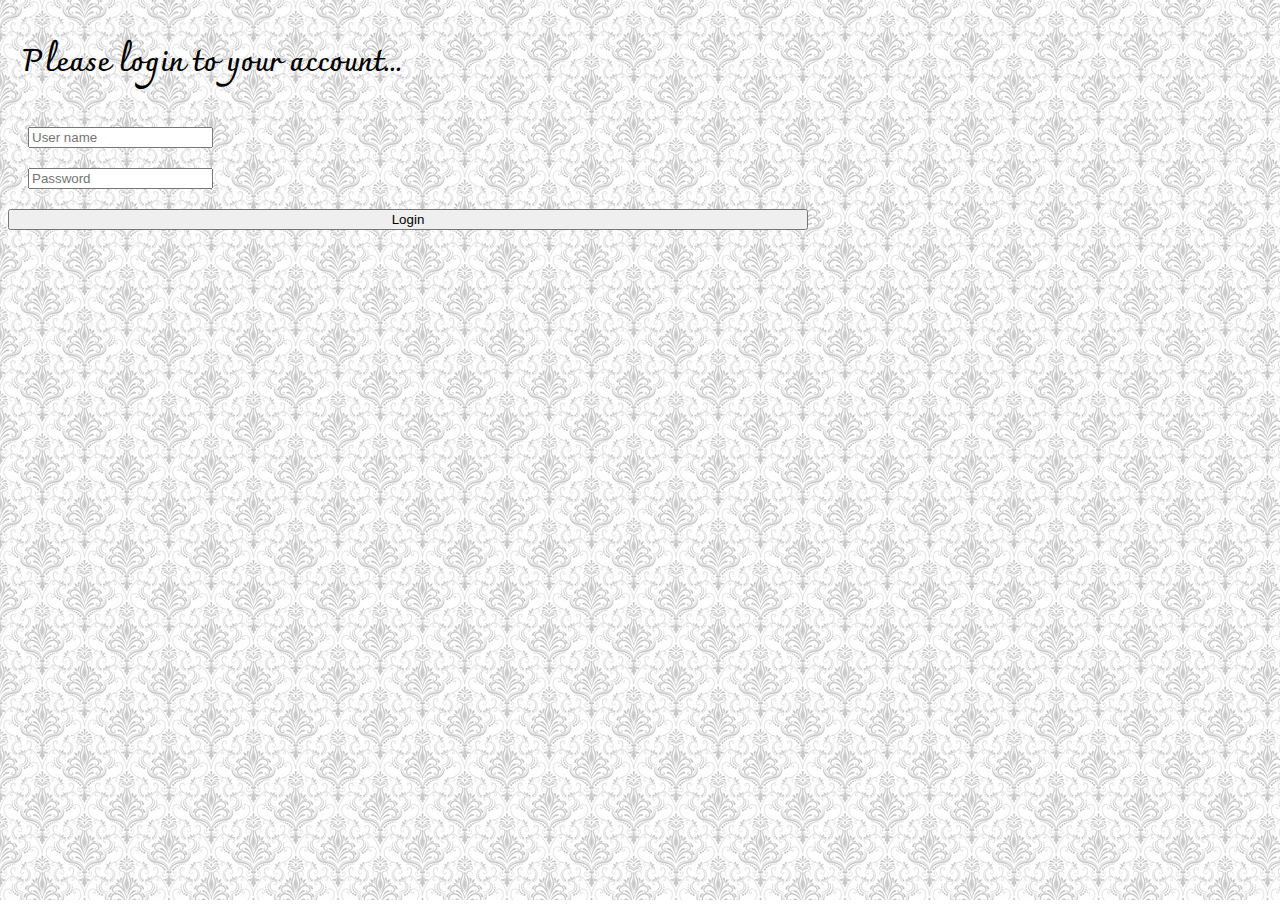
<file: html/gifts/admin/admin_verification.html>
<!DOCTYPE html>
<meta charset="utf-8"/>
<html lang="en">

<div include-html="../../head.html"></div>

<body>
    <div class="container mx-auto">
        <h1>Please login to your account...</h1>

        <div class="input-group-append mx-auto" id="input" style="margin: 20px;">
            <input type="text" class="form-control" placeholder="User name" aria-label="User name" aria-describedby="basic-addon2">
            <br>
        </div>

        <div class="input-group-append mx-auto" id="input" style="margin: 20px;">
            <input type="text" class="form-control" placeholder="Password" aria-label="Password" aria-describedby="basic-addon2">
            <br>
        </div>

        <div class="col-md-4 mx-auto" style="margin-top: 20px;">
            <a  href="main.html#"><button class="btn btn-outline-secondary bg-light" type="button" id="login">Login</button></a>
        </div>
    </div>

    </body>

<script src="../../../js/include.js"></script>
<script>
        includeHTML();
    </script>

</html>
</file>
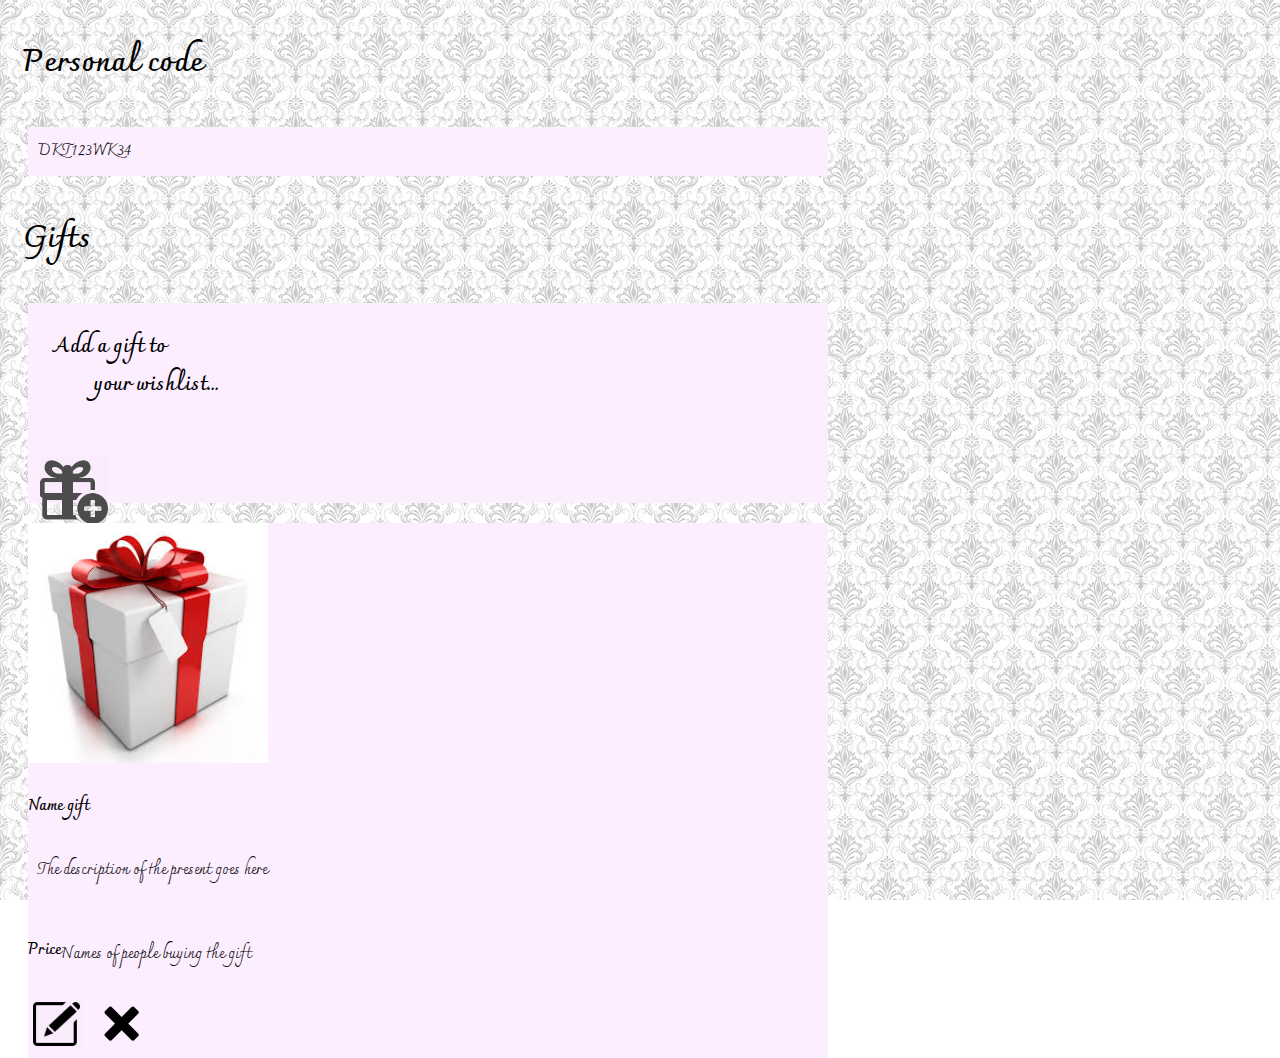
<file: html/gifts/admin/main.html>
<!DOCTYPE html>
<meta charset="utf-8"/>
<html lang="en">

<div include-html="../../head.html"></div>

    <body>

        <h1 class="text-center">Personal code</h1>
        <div class="card mx-auto" style="max-height:200px;">

            <p class="text-center">DKT123WK34</p>
        </div>

        <h1 class="text-center">Gifts</h1>

        <div class="card mx-auto" style="max-height:200px;">
            <h2>Add a gift to <br>&nbsp;&nbsp;&nbsp;&nbsp;&nbsp;&nbsp;&nbsp;&nbsp;your wishlist...</h2>
           <div class="container-fluid text-right"> <img class="card-img-right" src="../../../Images/add.jpg" style="width: 20%; padding: 10px; max-width: 70px;"></div>
        </div>

        <div class="card mx-auto">
            <img class="card-img-top mx-auto" src="../../../Images/gift.jpg" alt="Img of gift" style="width: 30%;">

            <div class="card-body" id="card">
                <h5 class="card-title">
                    Name gift
                </h5>
                <p class="card-text">
                    The description of the present goes here
                </p>
                <h5 style="float: left;">
                    Price
                </h5>
                <p class="card-text" style="padding-top: 30px;">
                    Names of people buying the gift
                </p>
                <div class="container-fluid text-right">
                    <a><img src="../../../Images/edit.jpg" style="width: 10%; max-width: 50px; margin:5px;"></button>
                    <a><img src="../../../Images/delete.jpg" style="width: 10%; max-width: 50px; margin:5px;"></a>
                </div>

            </div>
        </div>
    </body>

    <script src="../../../js/include.js"></script>
    <script>
        includeHTML();
    </script>




</html>
</file>
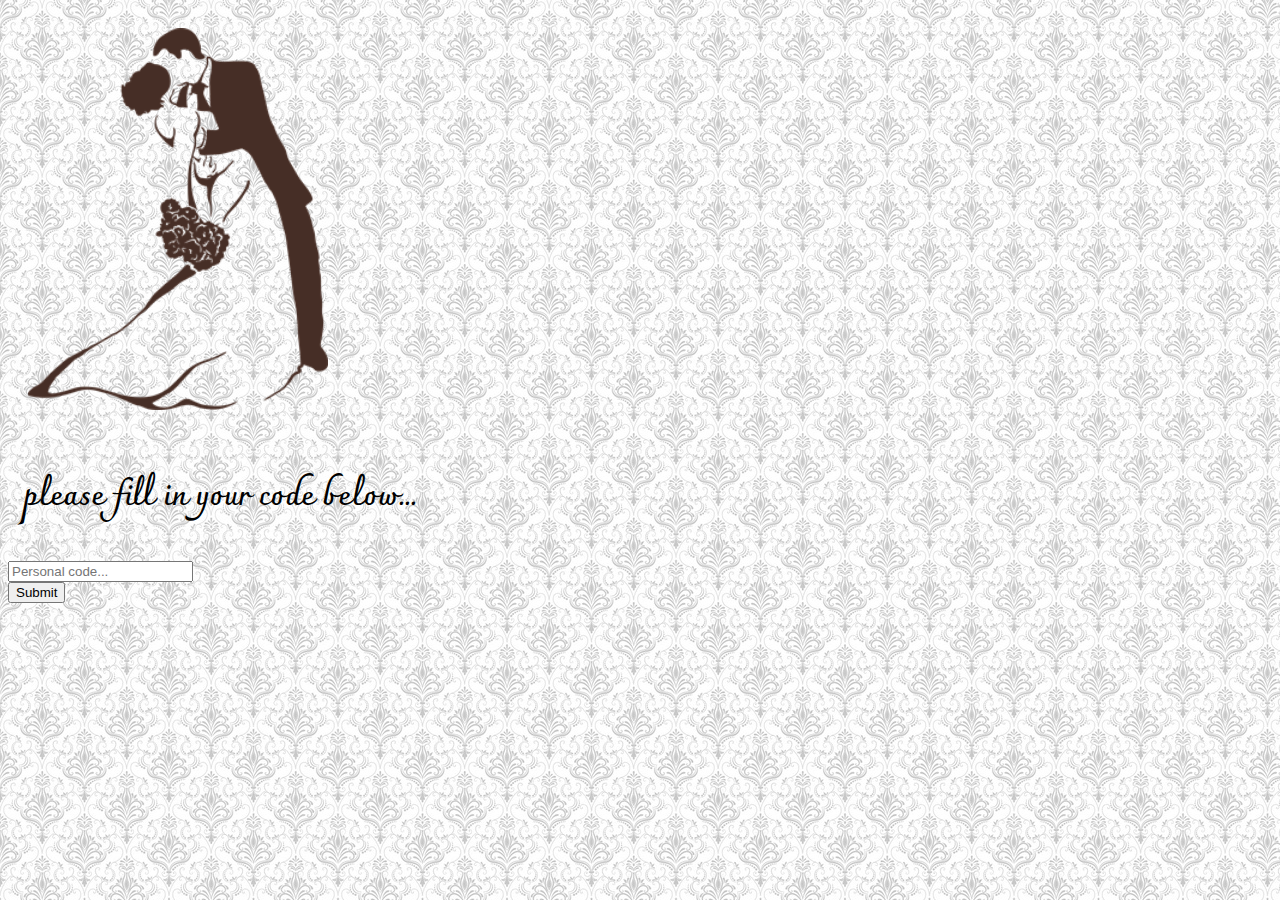
<file: html/gifts/guests/guest_verification.html>
<!DOCTYPE html>
    <html lang="en">
    <meta charset="utf-8"/>

    <div include-html="../../head.html"></div>

    <body>
        <div class="container-fluid text-center">
            <img src="../../../Images/bride_and_groom.jpg" alt="Cinque Terre" id="icon">
        </div>

        <h1 class="text-center">please fill in your code below...</h1>

        <div class="input-group mb-3 mx-auto" id="input">
            <input type="text" class="form-control" placeholder="Personal code..." aria-label="Personal code" aria-describedby="basic-addon2" >
            <div class="input-group-append">
                <a  href="main.html#">
                    <button class="btn btn-outline-secondary bg-light" type="button">
                        Submit
                    </button>
                </a>
            </div>
        </div>
    </body>

    <script src="../../../js/include.js"></script>
    <script>
        includeHTML();
    </script>
</html>
</file>
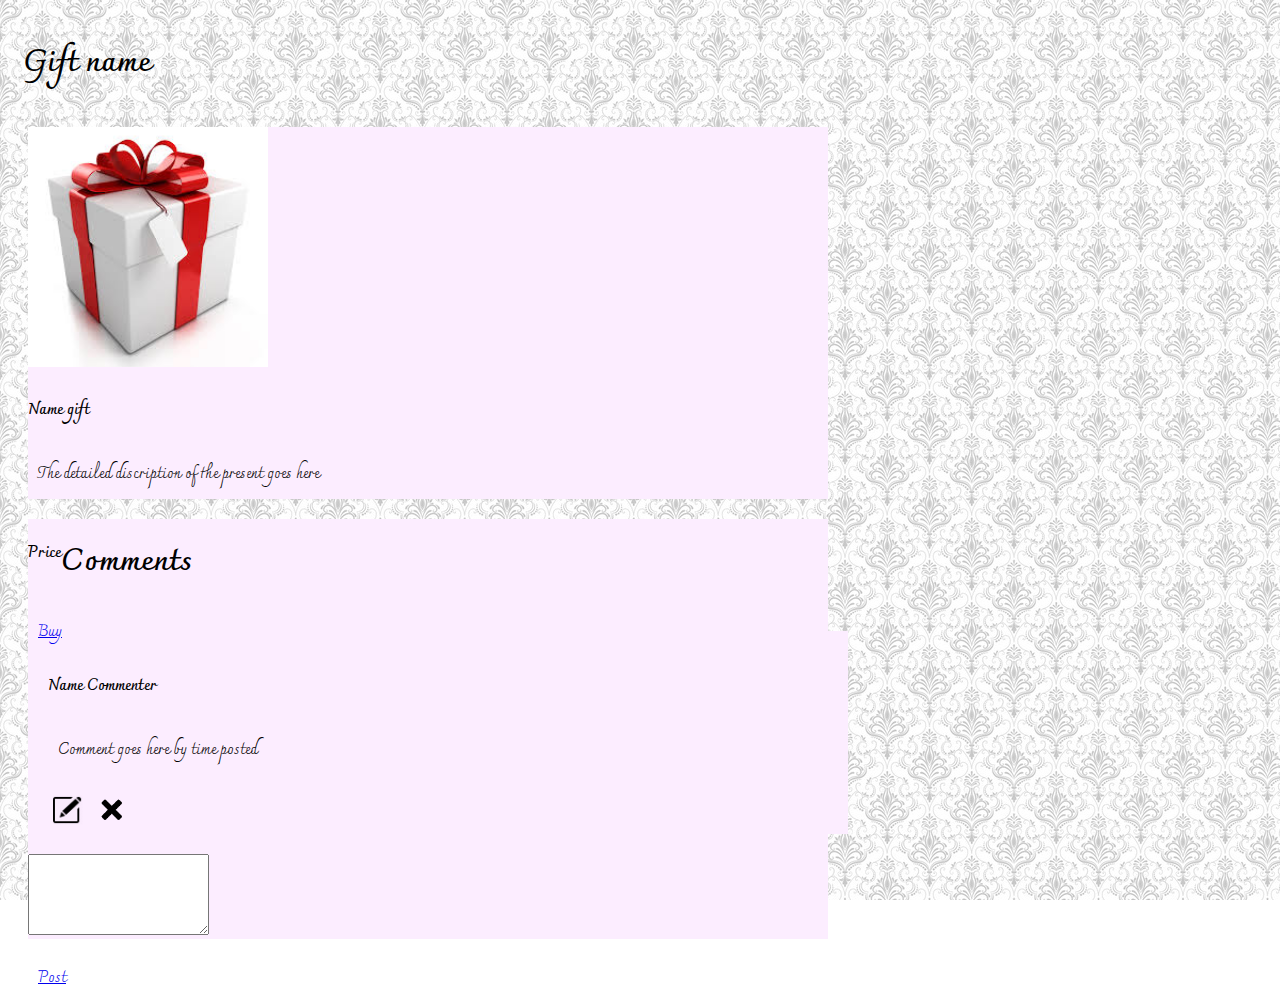
<file: html/gifts/guests/info.html>
<!DOCTYPE html>
<meta charset="utf-8"/>
<html lang="en">

<div include-html="../../head.html"></div>

<body>
    <h1 class="text-center">Gift name</h1>

    <div class="card mx-auto" style="width: 80%; background-color:rgb(252, 237, 255);">
        <img class="card-img-top mx-auto" src="../../../Images/gift.jpg" alt="Img of gift" style="width: 30%;">

        <div class="card-body">
            <h5 class="card-title">
                Name gift
            </h5>
            <p class="card-text">
                The detailed discription of the present goes here
            </p>
            <h5 style="float: left;">
                Price
            </h5>

            <a href="#" class="btn btn-primary btn-light" style="float: right; width:100%;">
                <p>Buy</p>
            </a>
        </div>
    </div>


    <div class="card mx-auto" style="width: 80%; background-color:rgb(252, 237, 255);">
        <div class="card-body">
            <h1 class="card-title text-center">
                Comments
            </h1>

            <div class="card mx-auto" style="width: 100%; background-color:rgb(252, 237, 255);">
                <div class="card-body">
                    <h5>Name Commenter</h5>
                    <p class="card-text">
                        Comment goes here by time posted
                    </p>

                    <div class="container-fluid text-right">
                        <a><img src="../../../Images/edit.jpg" style="width: 10%; max-width: 30px; margin:5px;"></a>
                        <a><img src="../../../Images/delete.jpg" style="width: 10%; max-width: 30px; margin:5px;"></a>
                    </div>
                </div>
            </div>

            <textarea class="form-control" rows="5" id="comment"></textarea>
            <a href="#" class="btn btn-primary btn-light" style="float: right; width:100%; max-height: 50px;">
                <p>Post</p>
            </a>
        </div>
    </div>
</body>

<script src="../../../js/include.js"></script>
<script>
            includeHTML();
        </script>
</html>
</file>
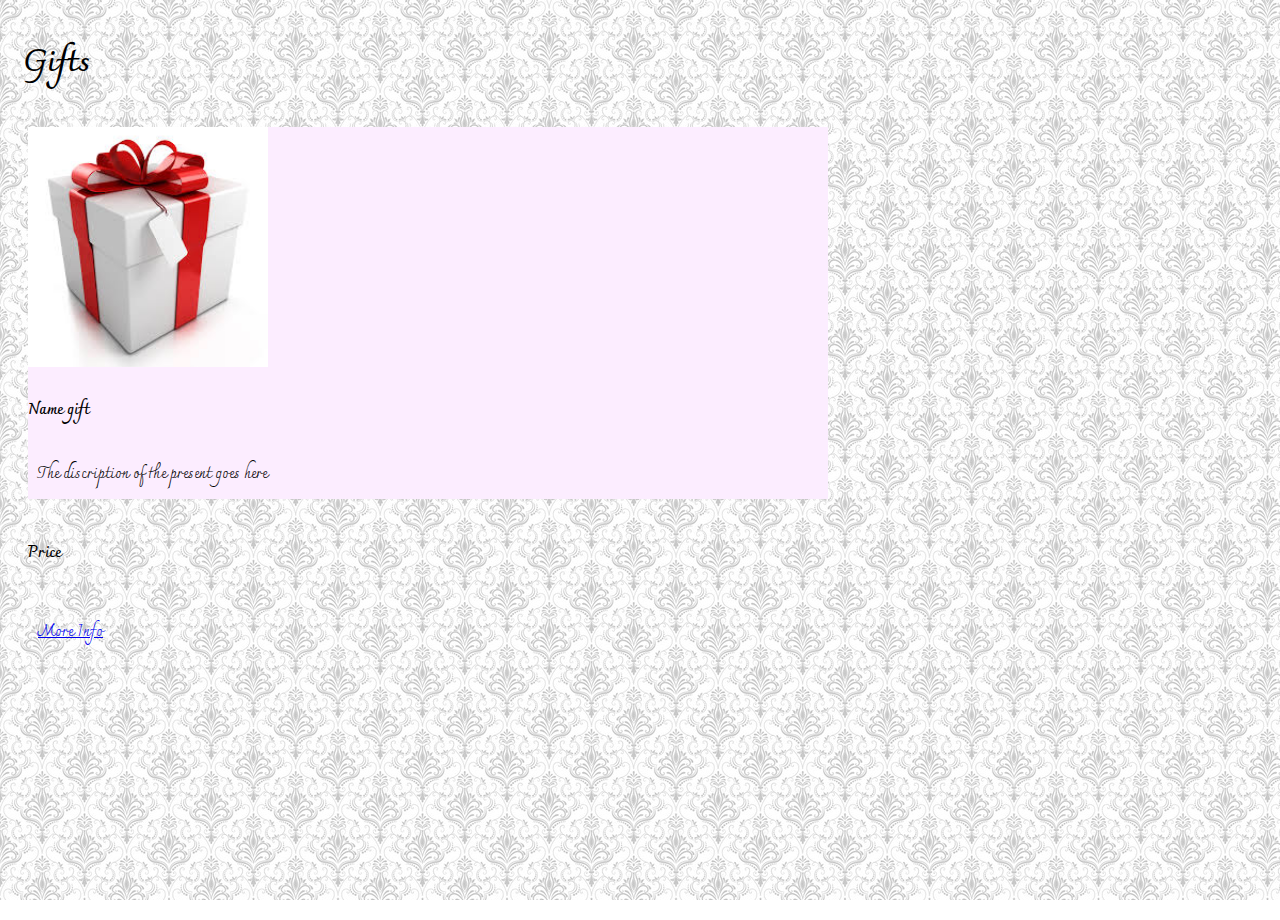
<file: html/gifts/guests/main.html>
<!DOCTYPE html>
<meta charset="utf-8"/>
<html lang="en">

<div include-html="../../head.html"></div>

    <body>
        <h1 class="text-center">Gifts</h1>

        <div class="card mx-auto" style="width: 80%; background-color:rgb(252, 237, 255);">
            <img class="card-img-top mx-auto" src="../../../Images/gift.jpg" alt="Img of gift" style="width: 30%;">

            <div class="card-body">
                <h5 class="card-title">
                    Name gift
                </h5>
                <p class="card-text">
                    The discription of the present goes here
                </p>
                <h5 style="float: left;">
                    Price
                </h5>

                <a href="info.html" class="btn btn-primary btn-light" style="float: right; width:100%;">
                    <p>More Info</p>
                </a>
            </div>
        </div>
    </body>

    <script src="../../../js/include.js"></script>
        <script>
            includeHTML();
        </script>

</html>
</file>
